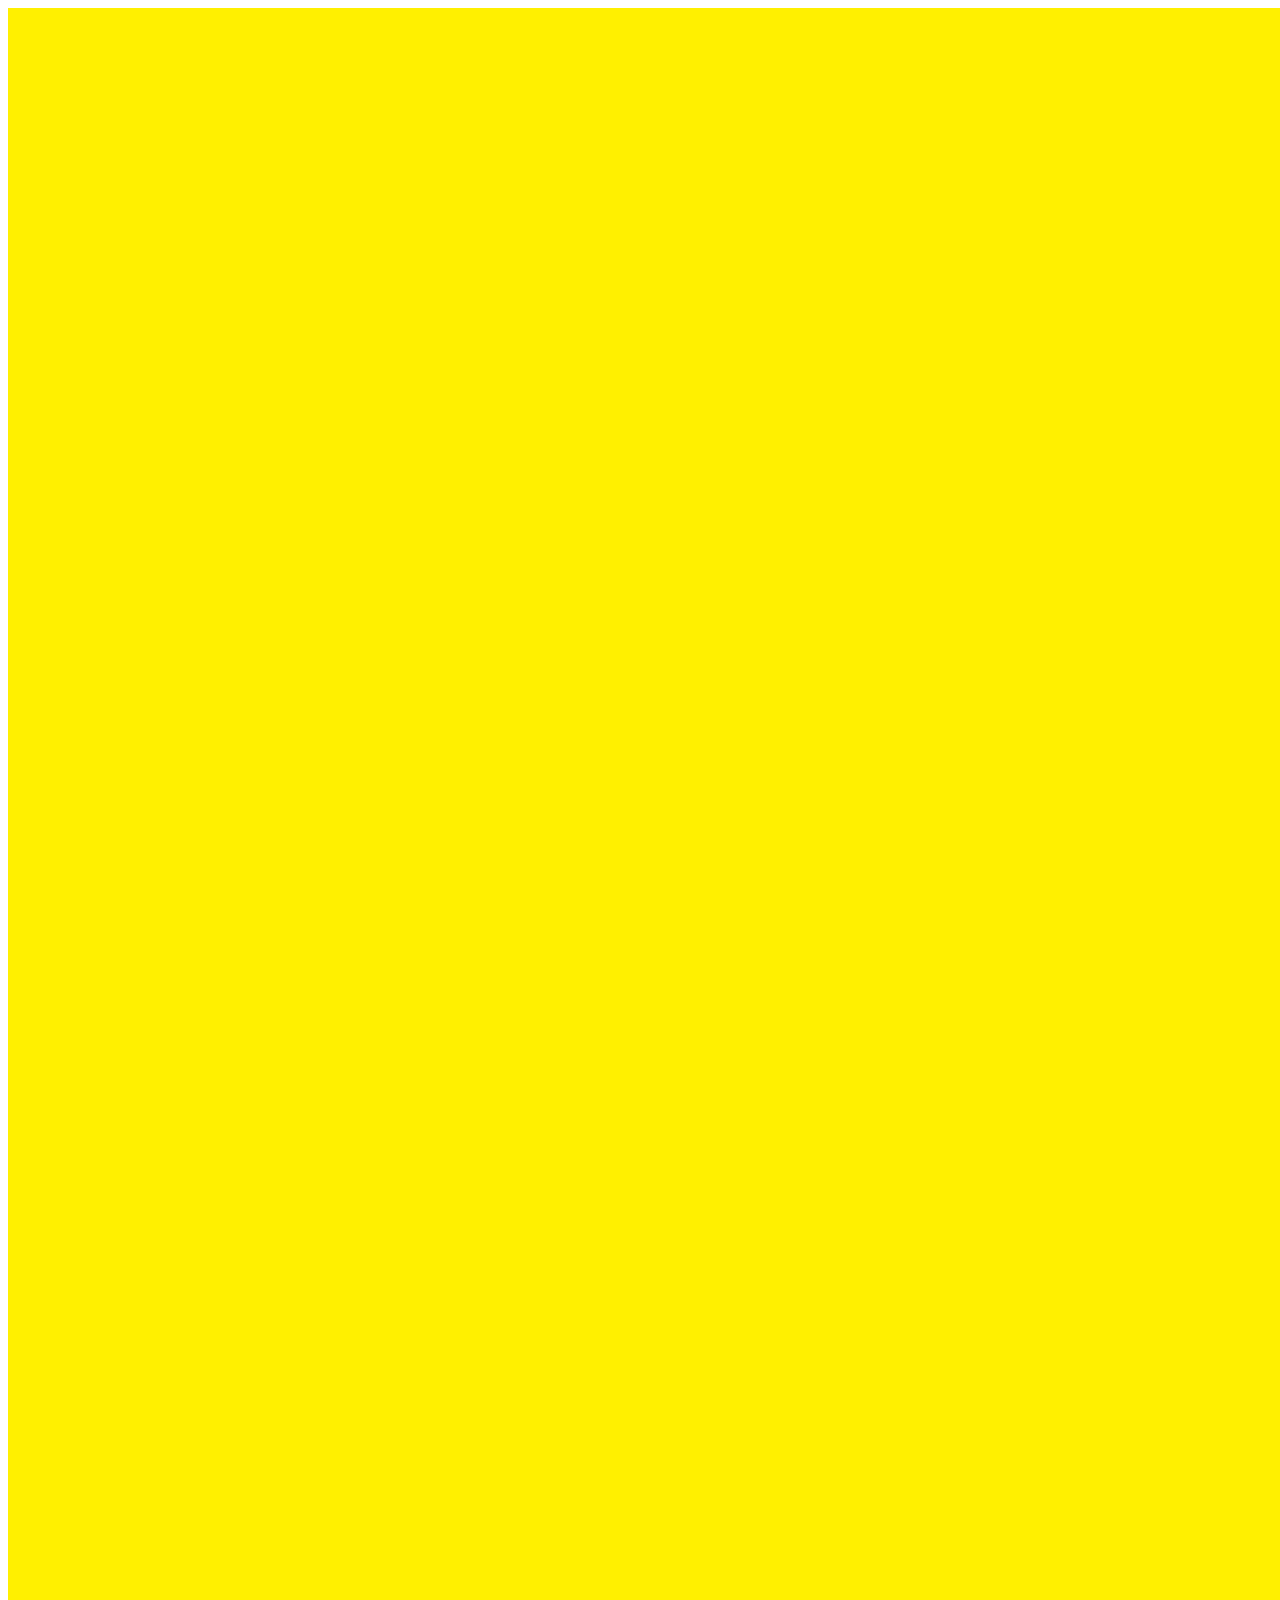
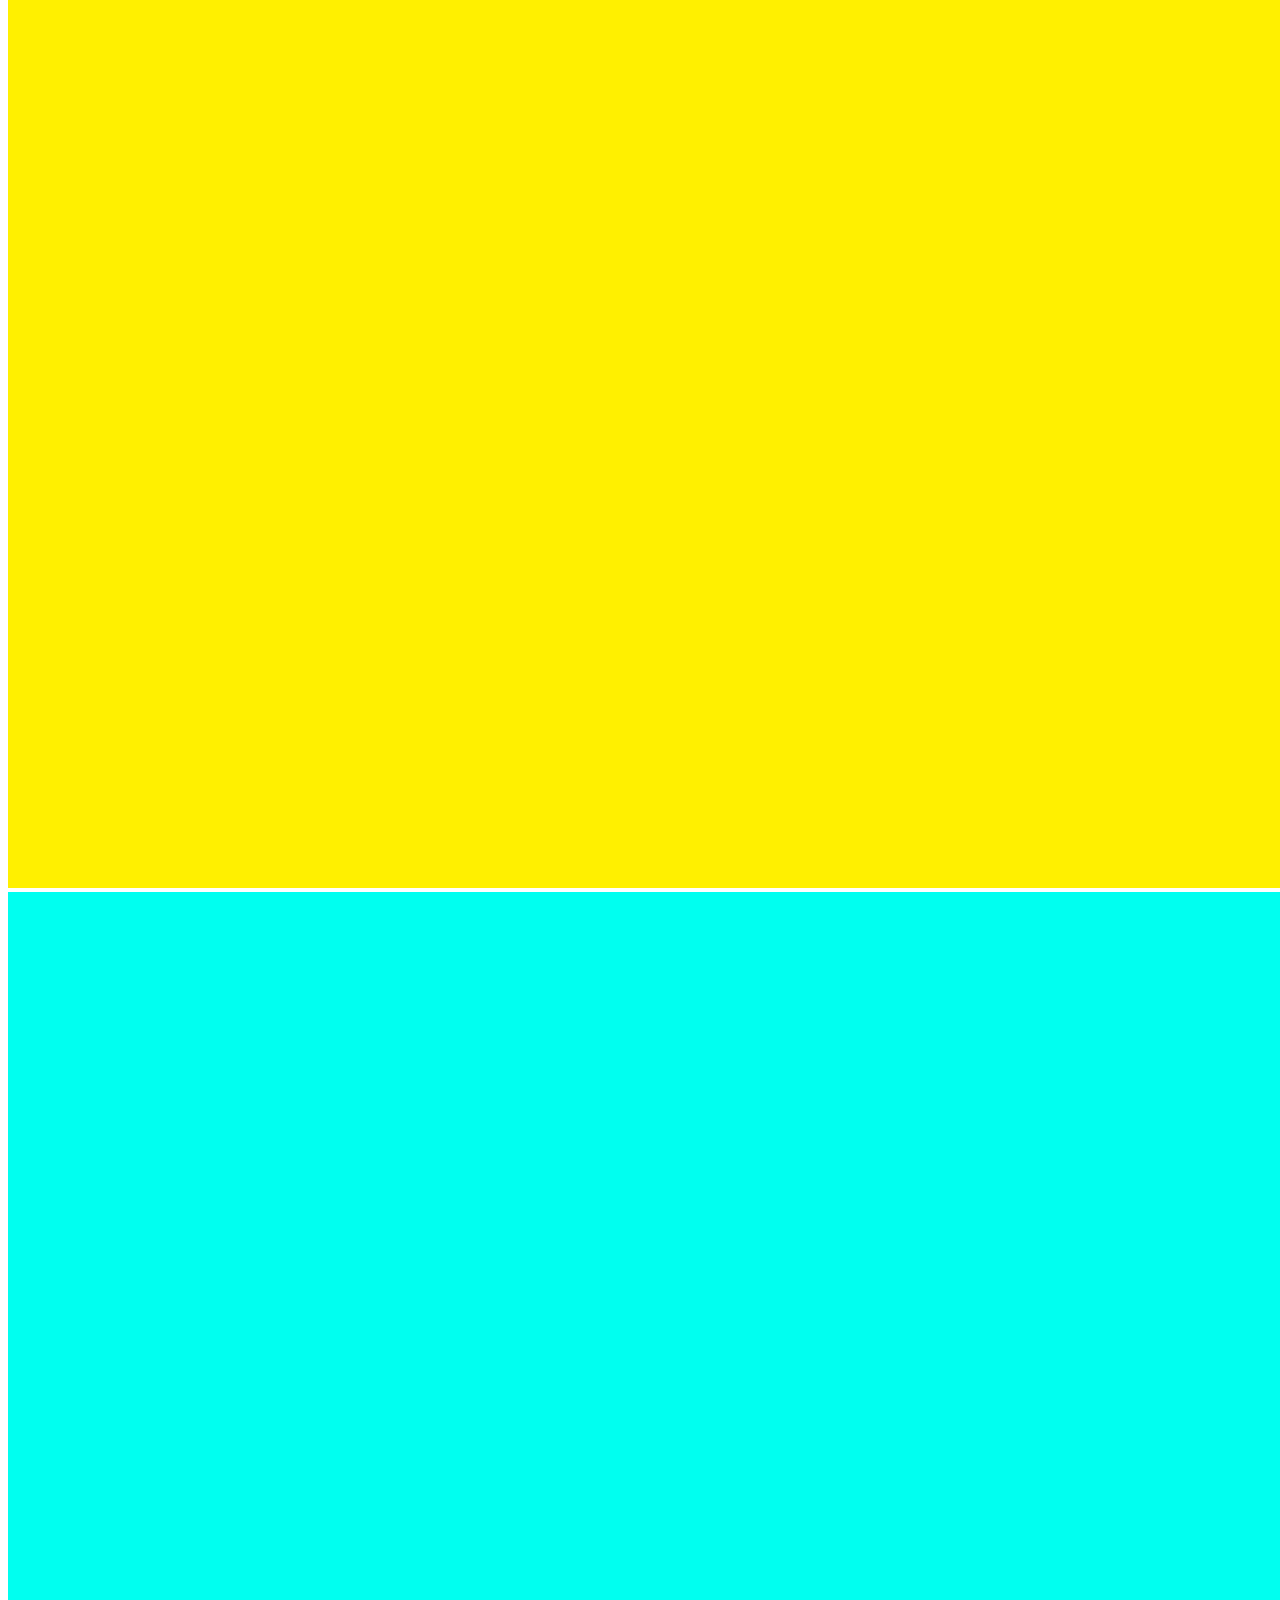
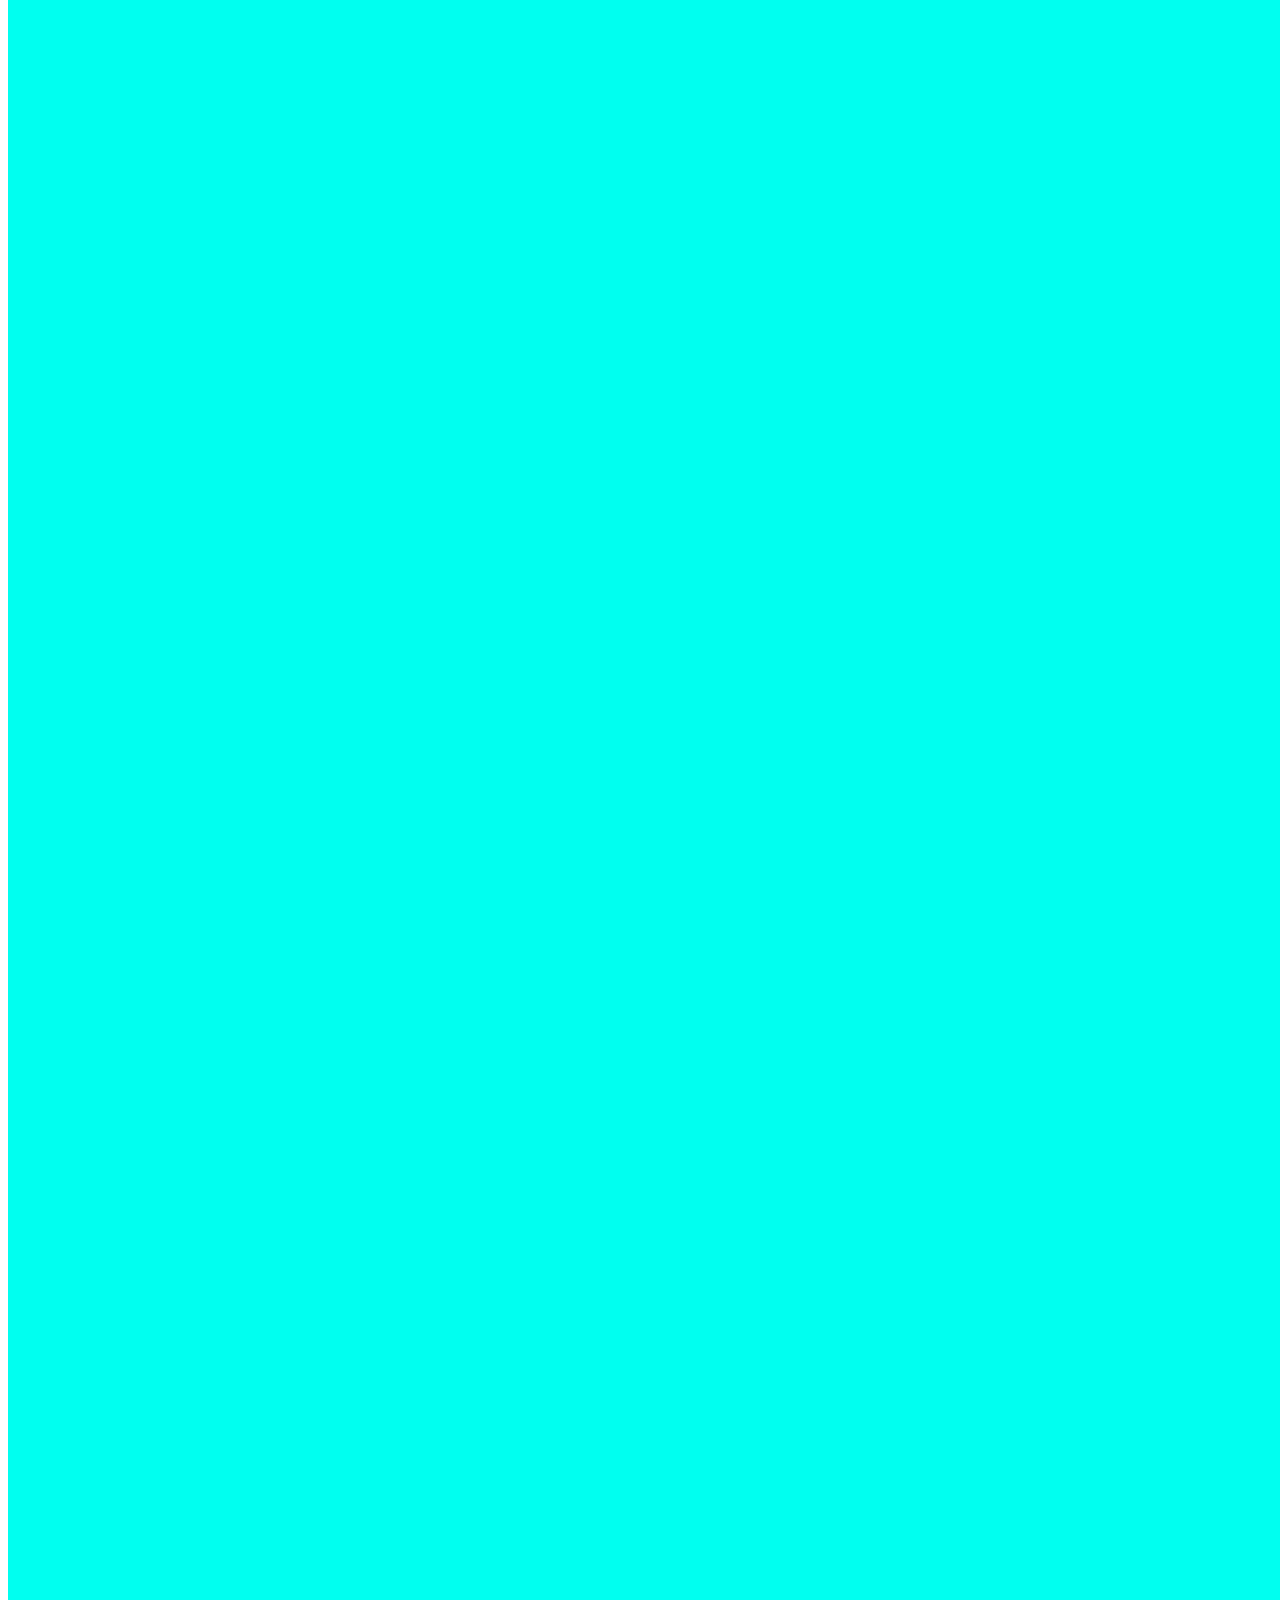
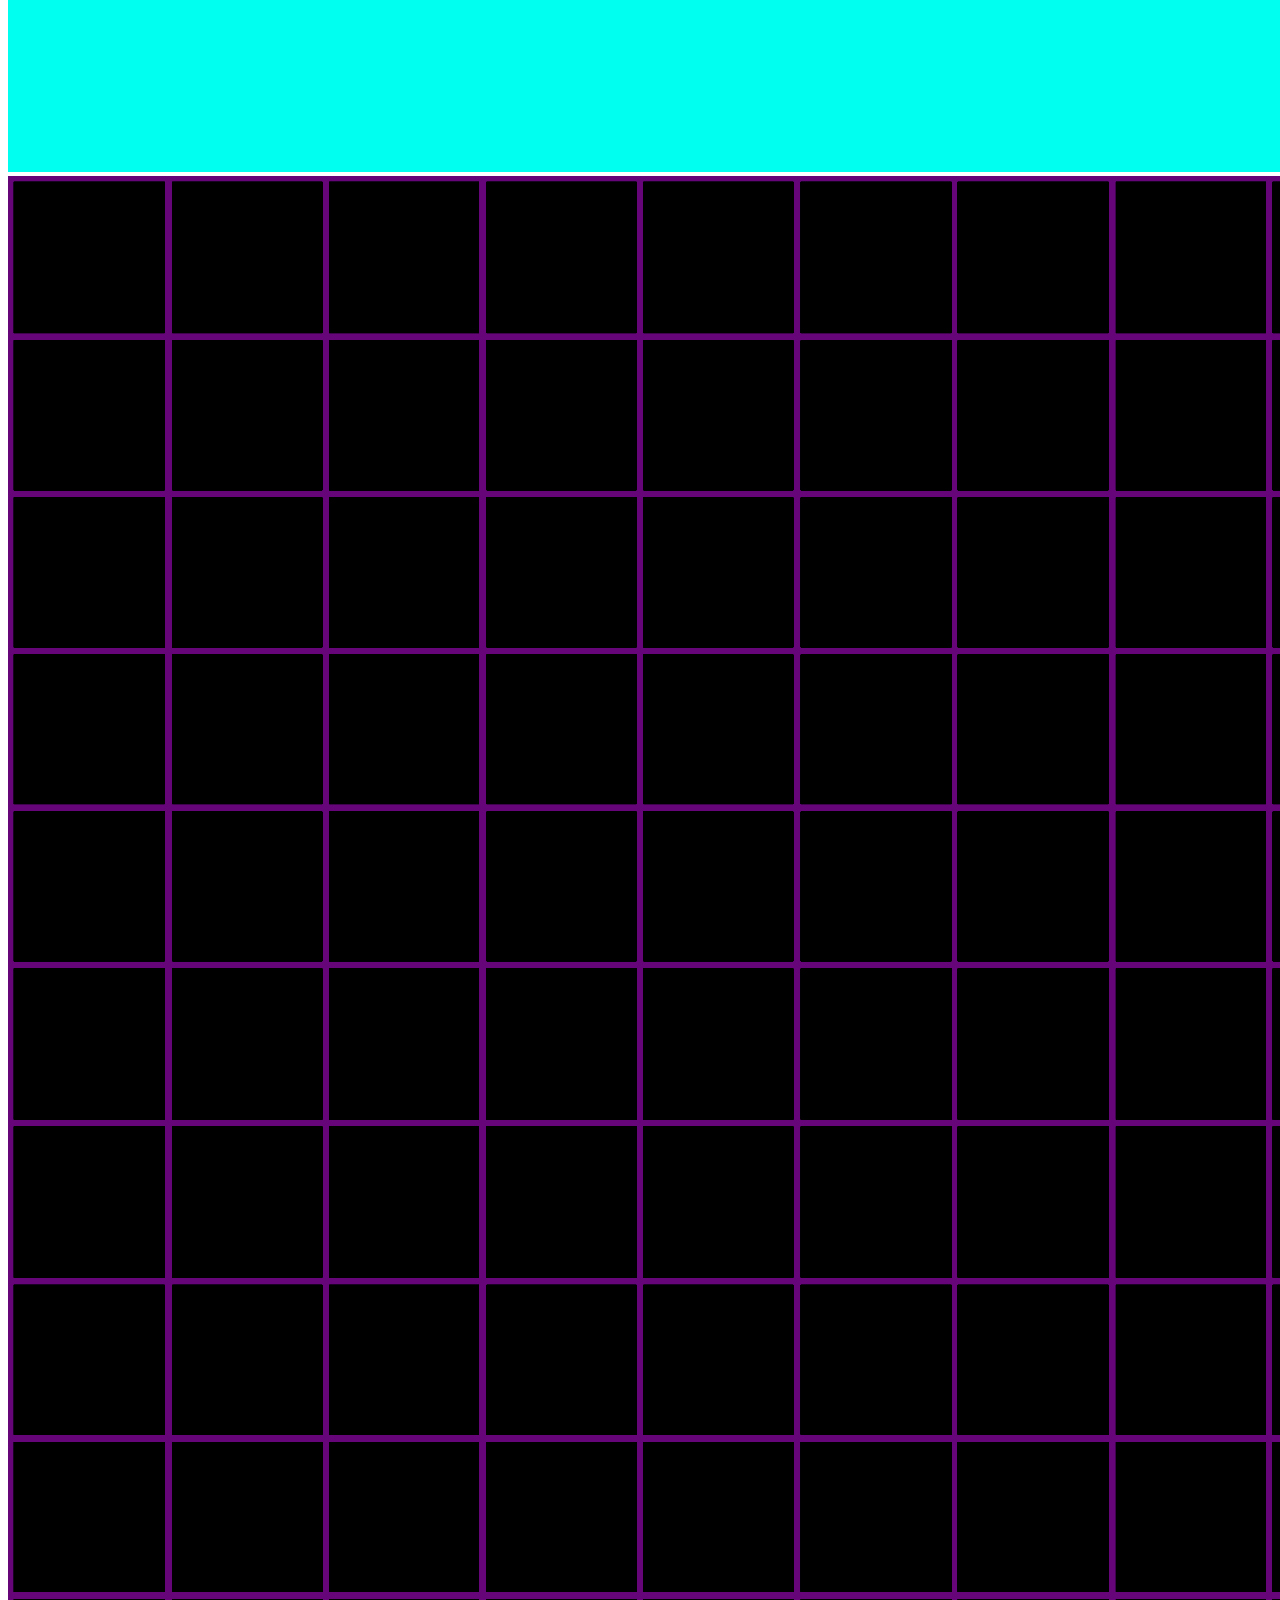
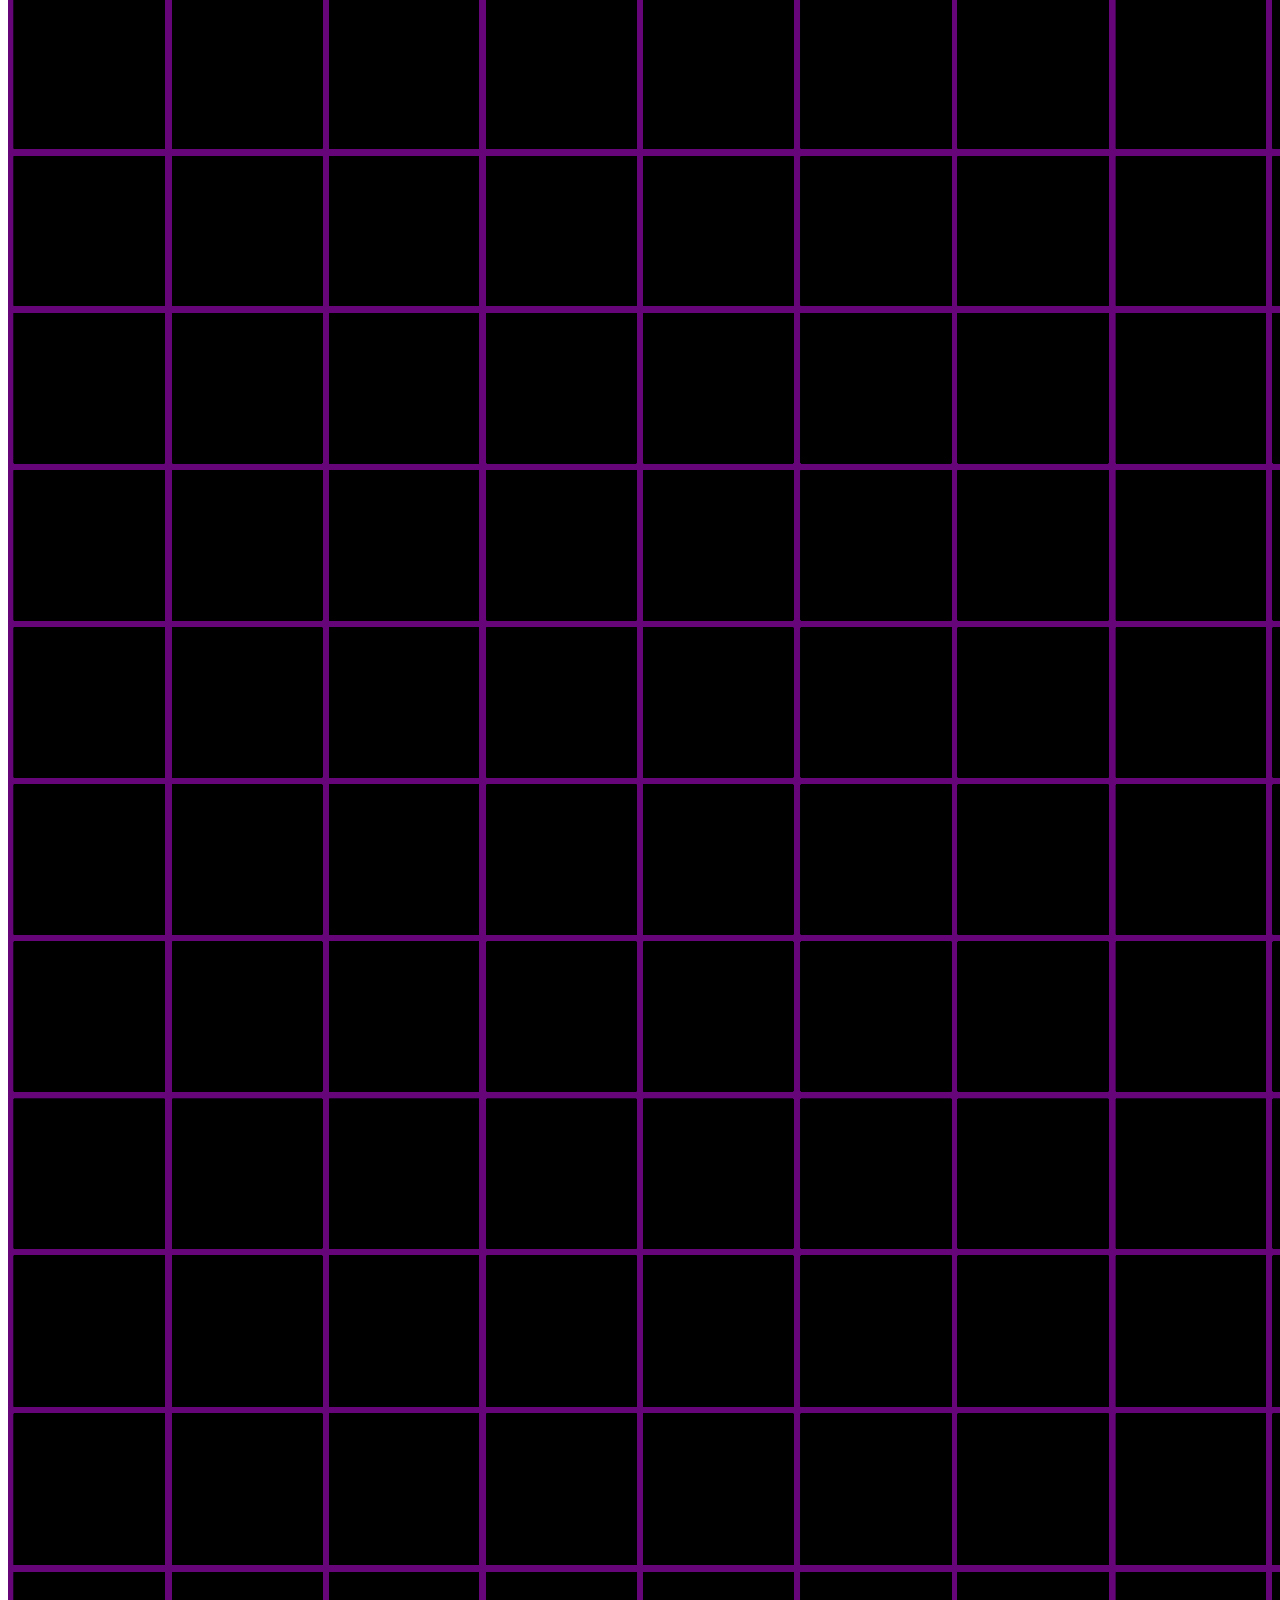
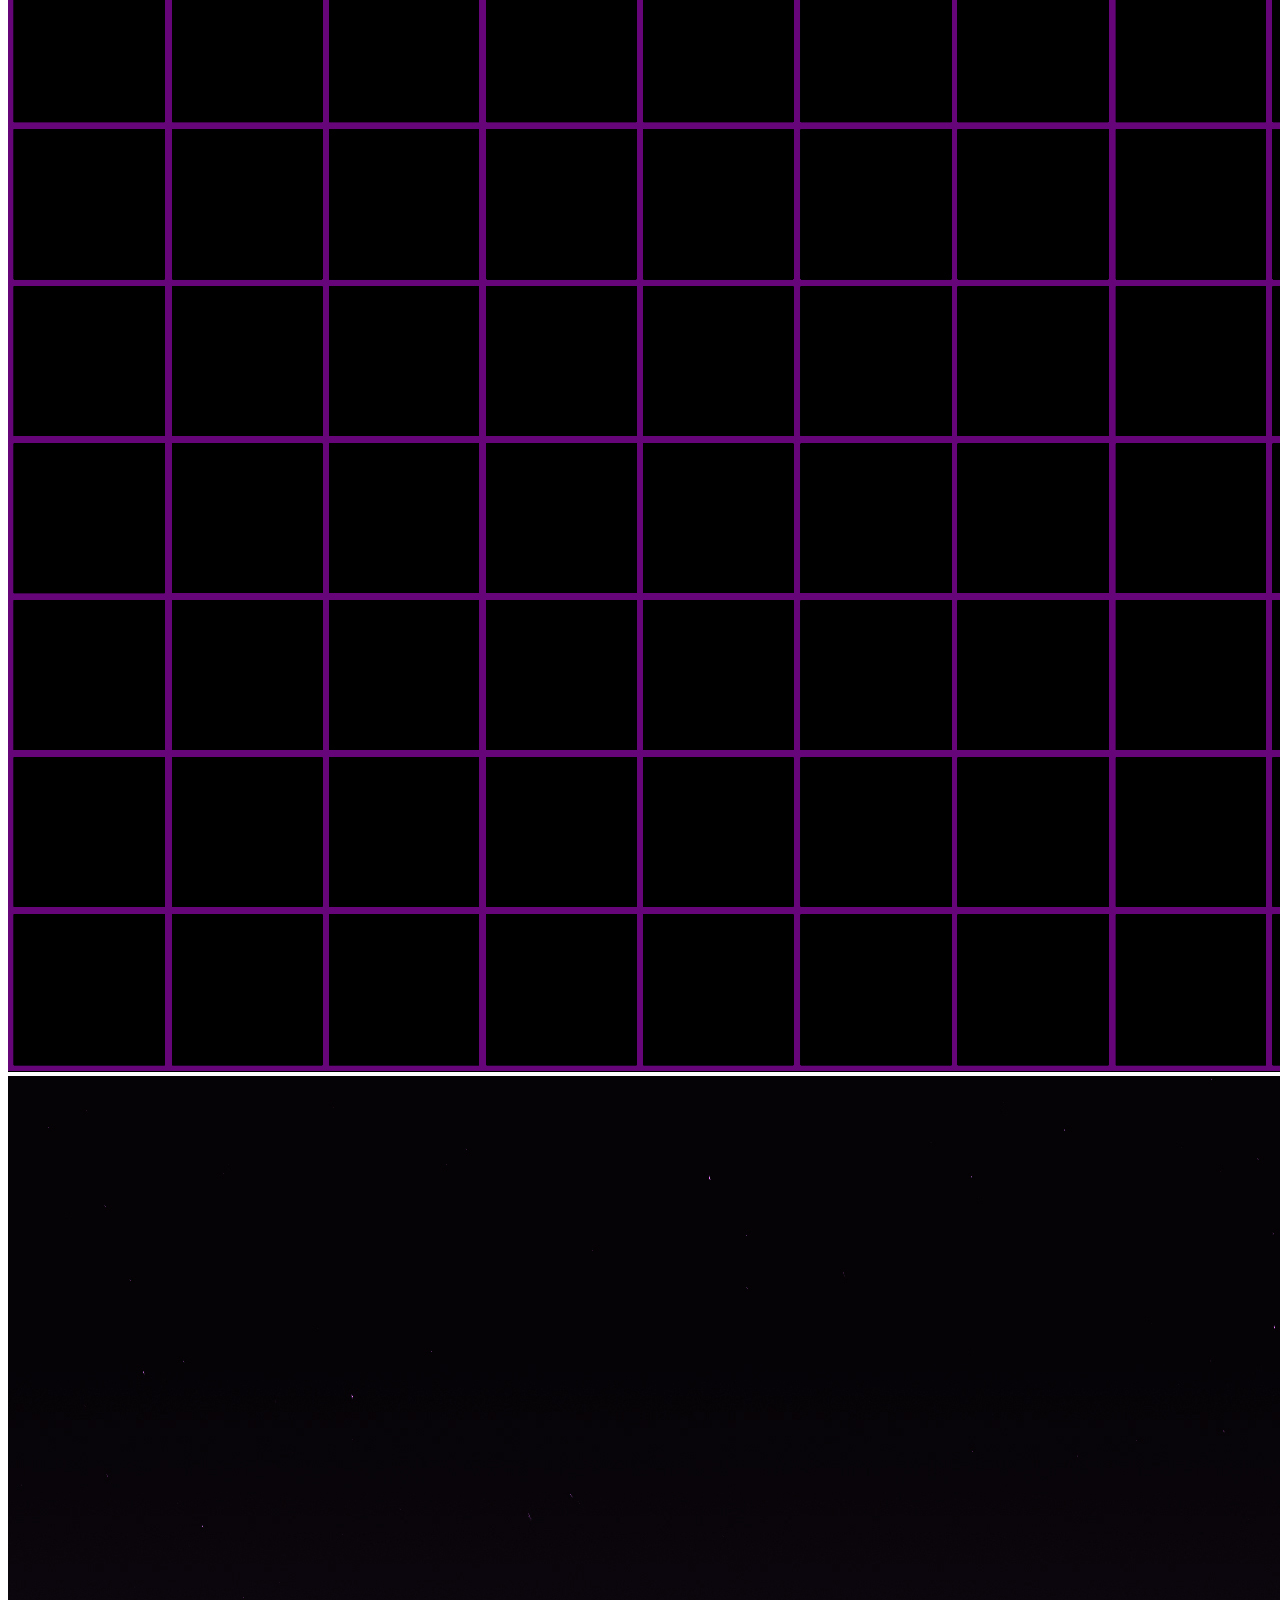
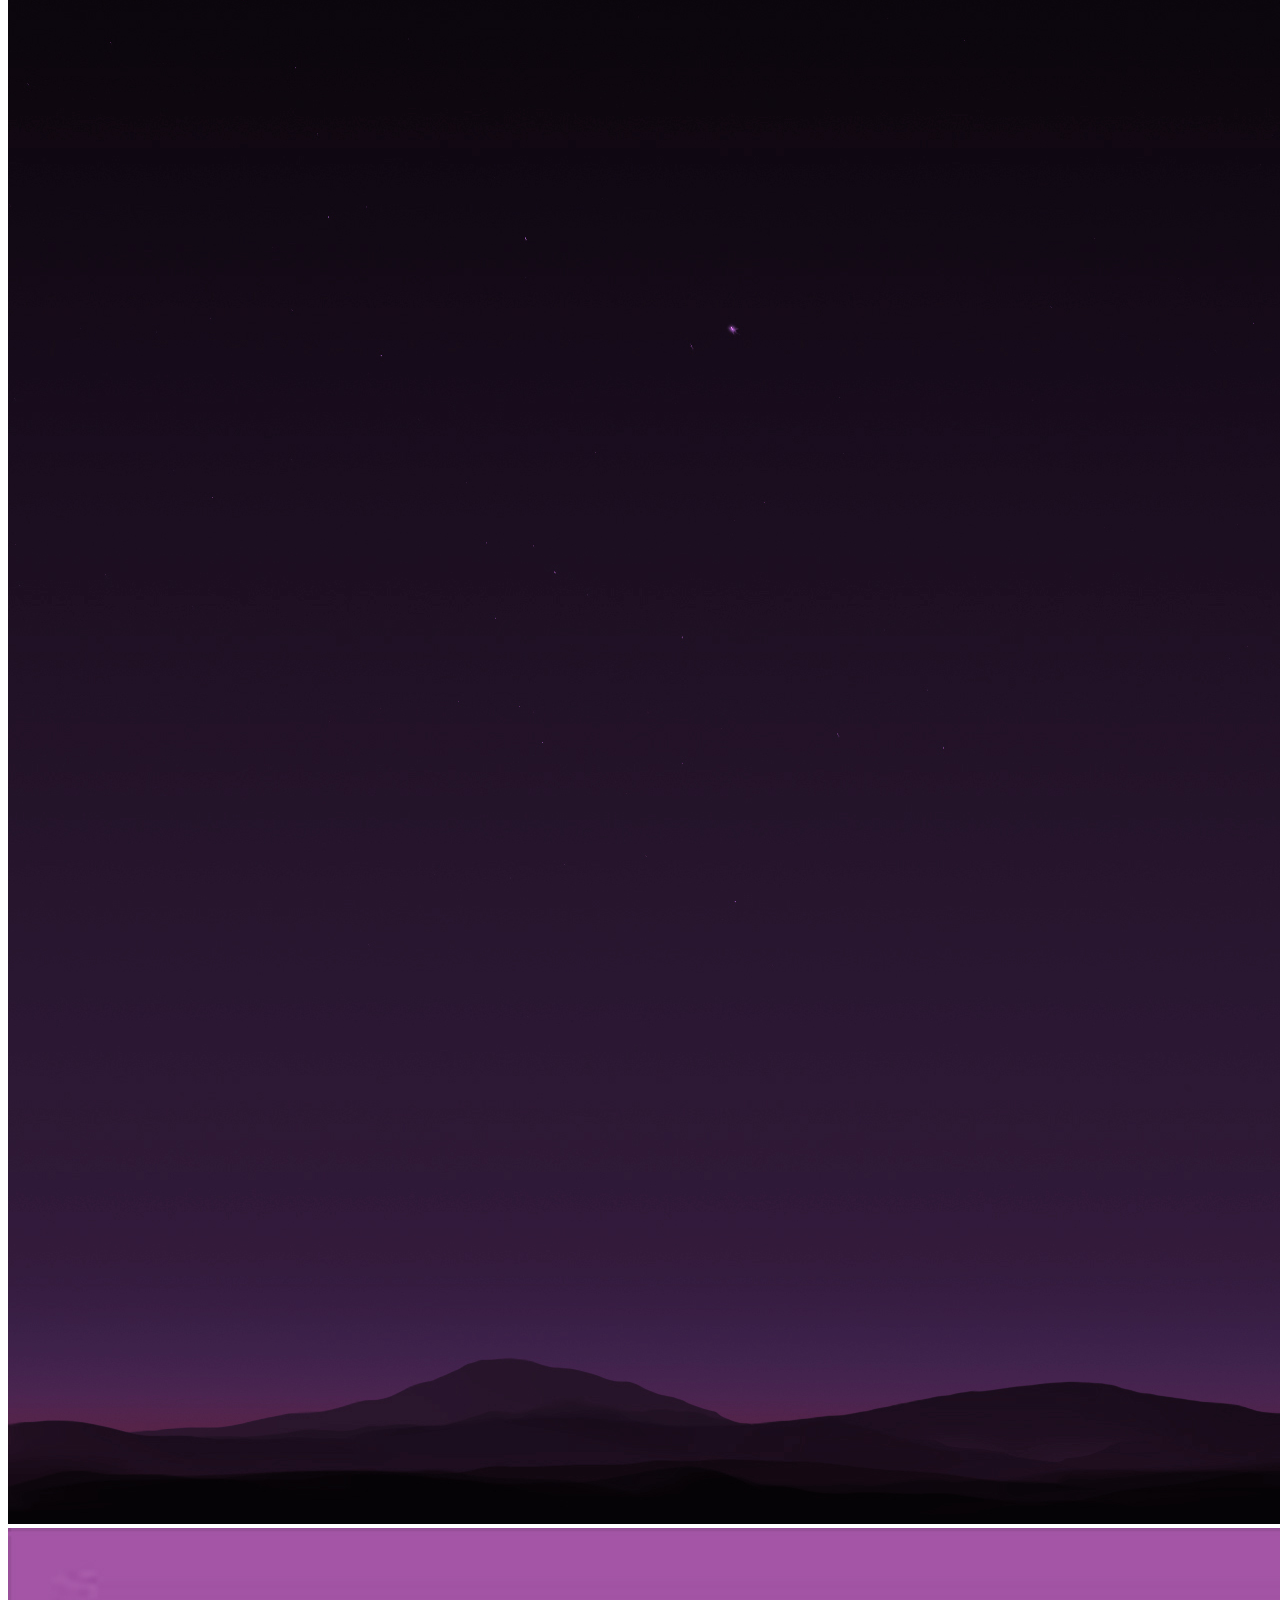
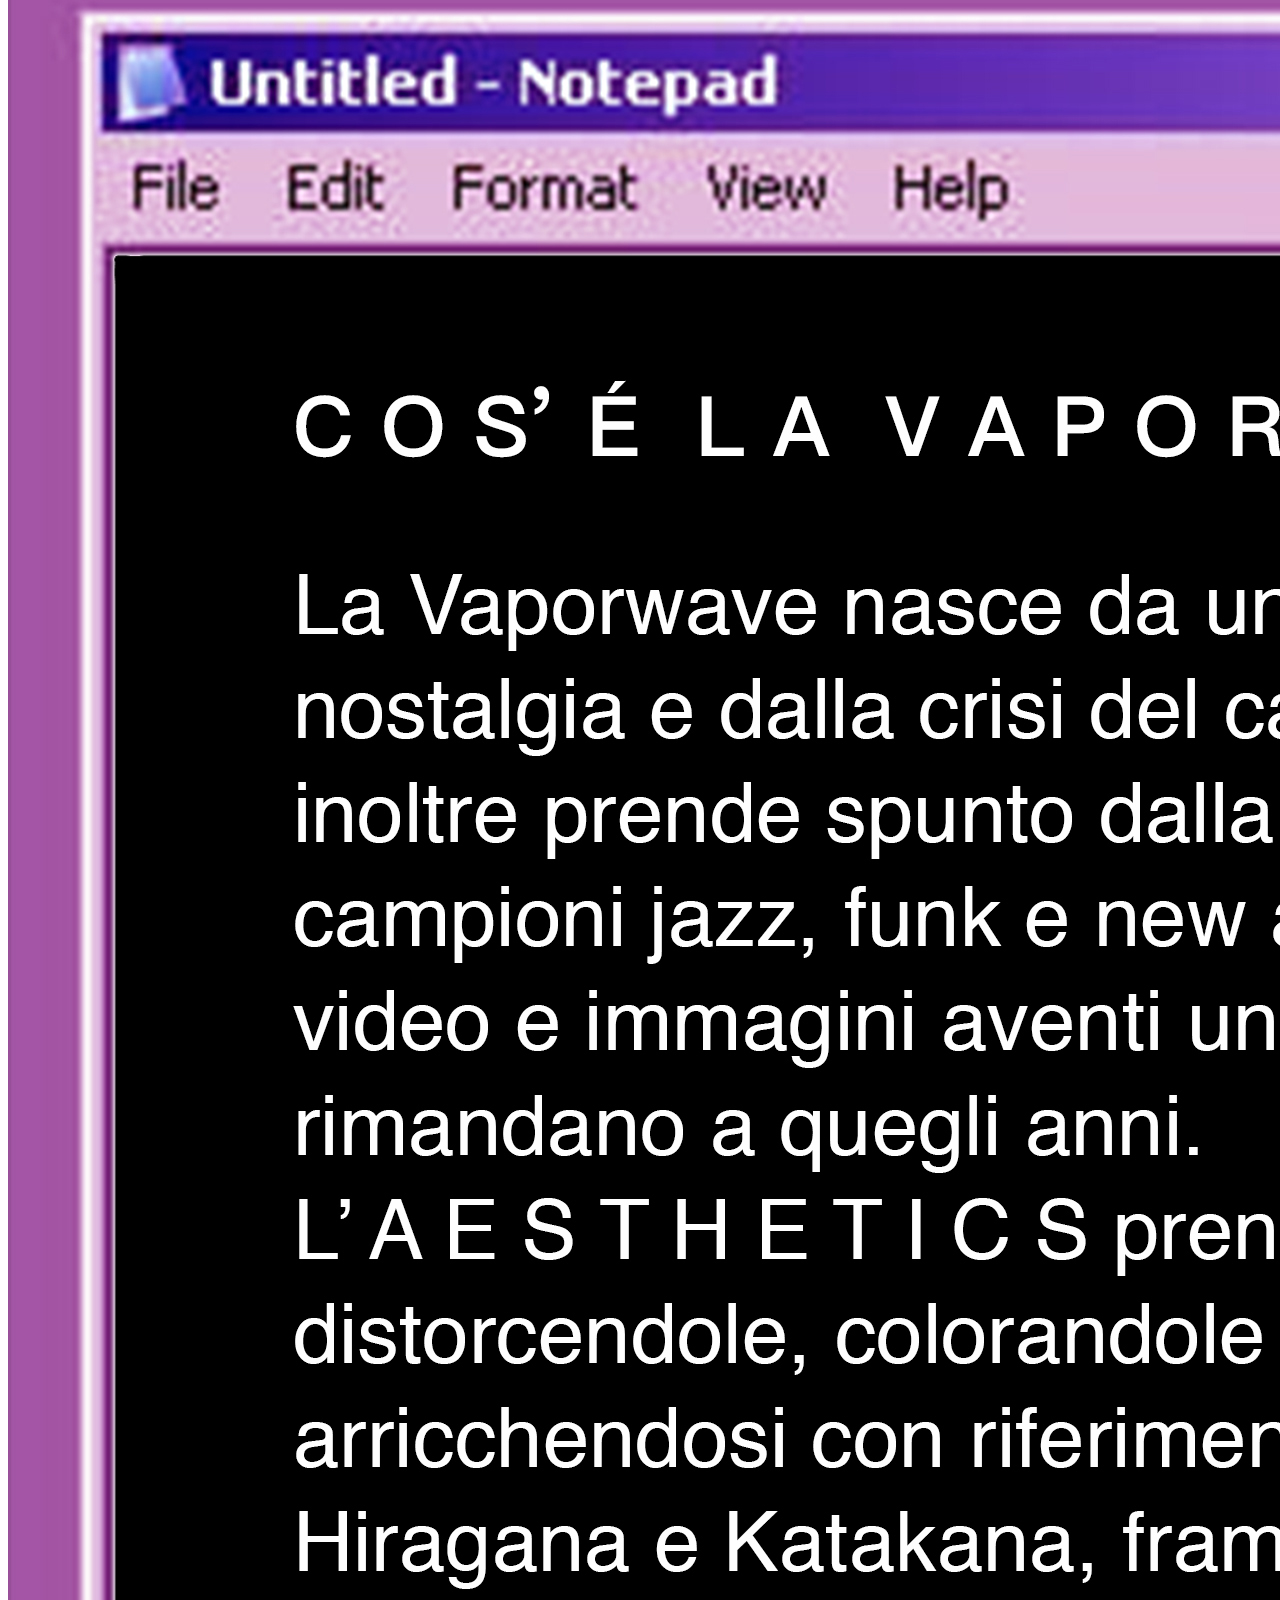
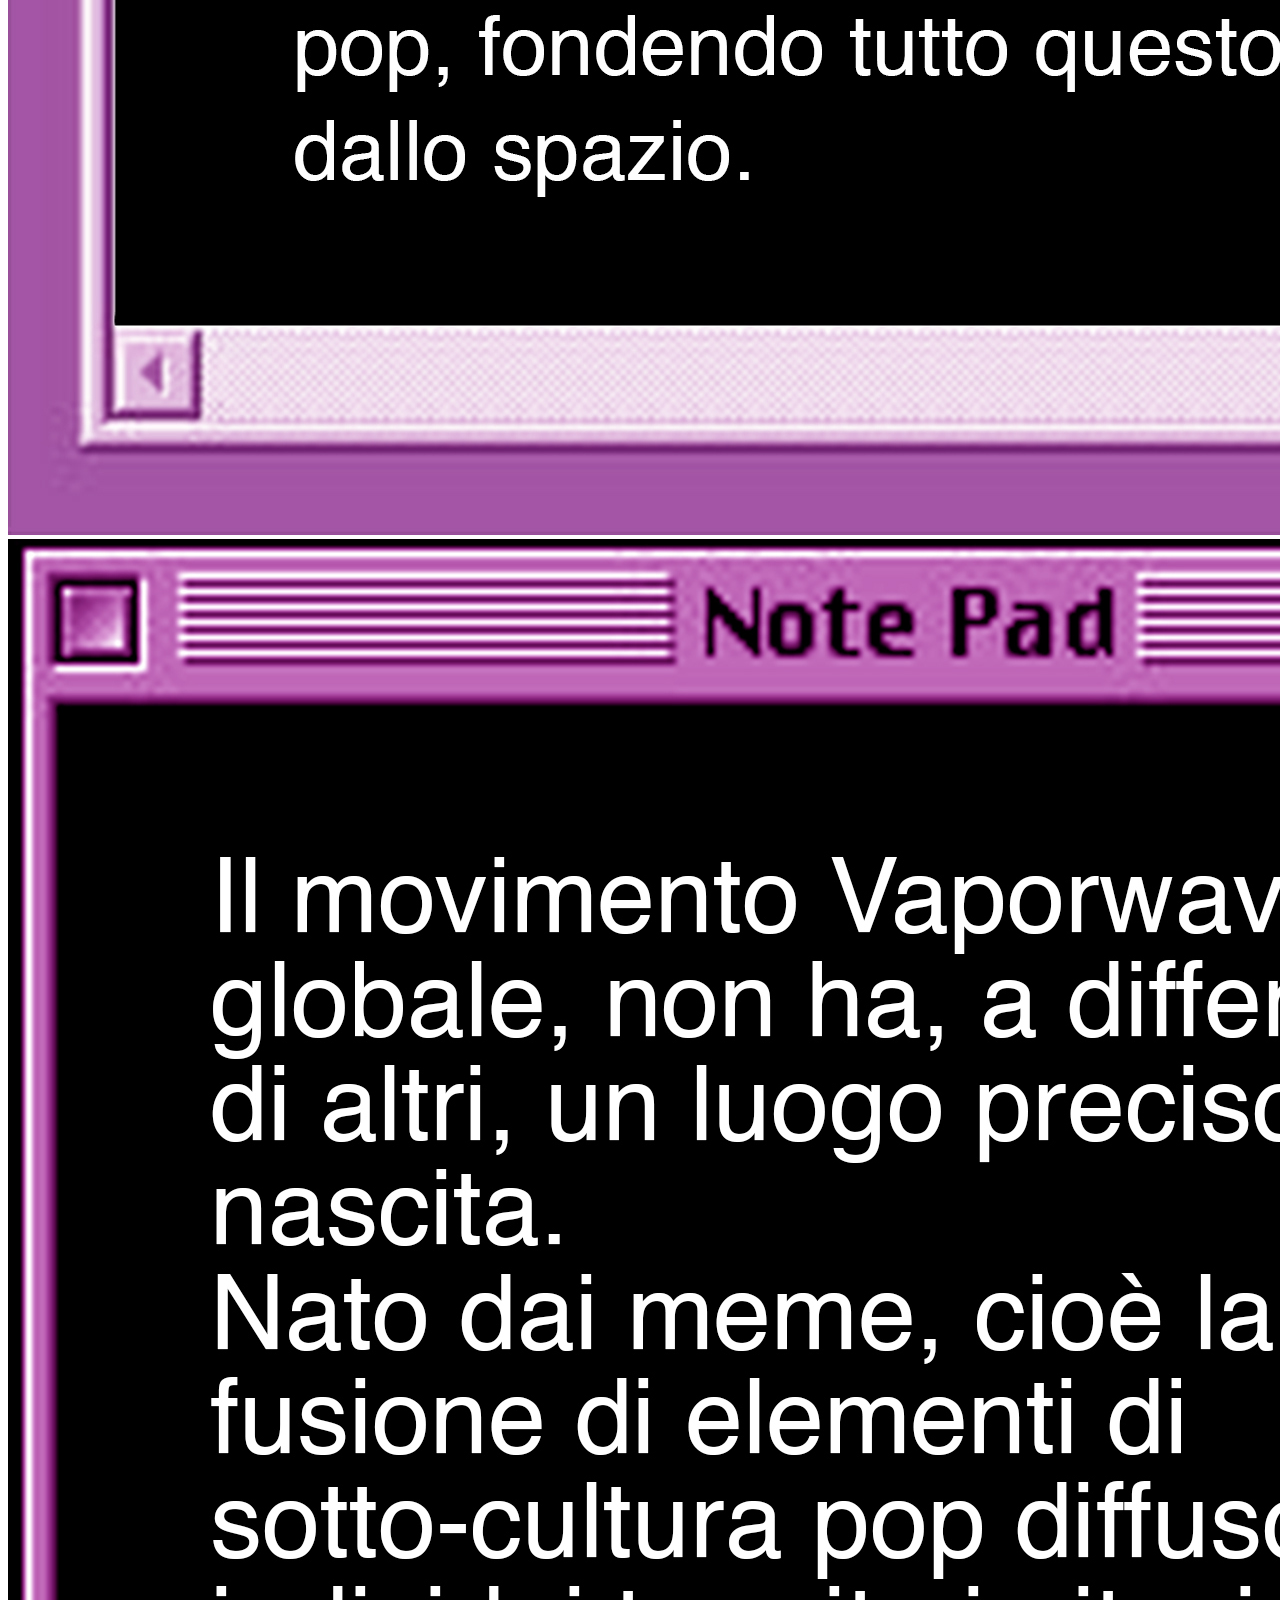
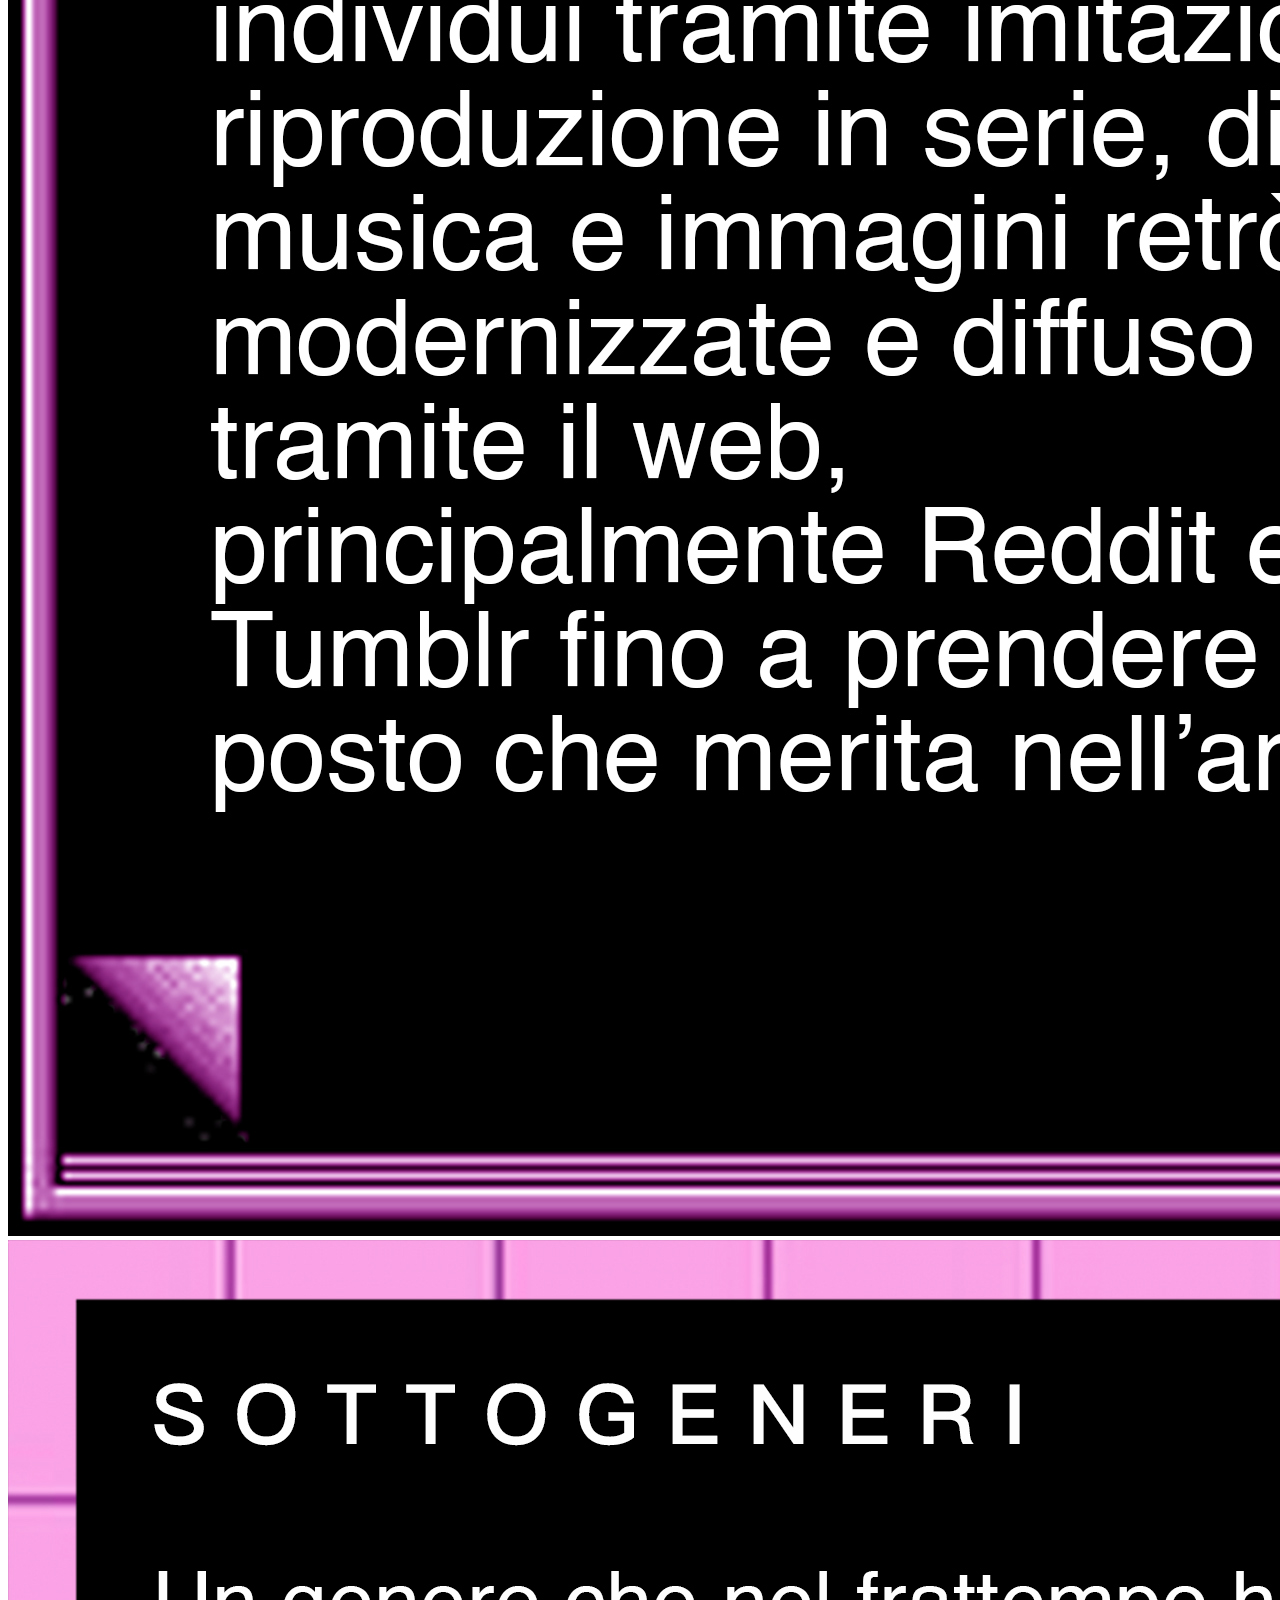
<file: vaporwave.html>
<!DOCTYPE html>
<html>
       <head>
 
     <script src="https://aframe.io/releases/1.0.0/aframe.min.js"></script>
           <script src="https://supereggbert.github.io/aframe-htmlembed-component/dist/build.js"></script>
           
           


                   
       </head>


<body>
    
             <a-scene fog="type: exponential; color: #c67bcb; density: 0.015;" raycaster="far: 100; objects: [link];" cursor="rayOrigin: mouse" camera-position> 
         
                 
                 
                 
<!-- PORTALI -->
                 
         <a-assets>
      
        <img id="thumbSimpson" crossOrigin="anonymous" src="imgvapor/giallo.png" >
        <img id="thumbTrump" crossOrigin="anonymous" src="imgvapor/azzurro.png">
        
      </a-assets>          
           <a-link href="simpsonwave.html" position="-6.257 1.5 5.152" rotation="0 145 0" image="#thumbSimpson"></a-link>
      <a-link href="trumpwave.html" position="3.423 1.598 5.271" rotation="0 220 0" image="#thumbTrump"></a-link>
          
                  <a-entity id="leftHand" link-controls="hand: left"></a-entity>
      <a-entity id="rightHand" link-controls="hand: right"></a-entity> 
                 
                 
                 
                 
                 
                 
                 
                 
                 
                 
                 
                 
                 
                 
                 
<!-- BACKGROUND -->            
        <a-assets>
    <img id="grid" src="imgvapor/pavimento.jpg">
    <img id="skyTexture" src="imgvapor/sfondo.jpg">
  </a-assets>
  
  <a-cylinder id="grid" src="#grid" radius="30" height="0.1"></a-cylinder>

  <a-sky id="background" src="#skyTexture" theta-length="90" radius="30"></a-sky>           
                 
<!-- SOLE -->
                
<a-assets>
    <a-asset-item id="sundef" src="modelli/gltfvapor/sundef.gltf"></a-asset-item>
  </a-assets>
  <a-entity gltf-model="#sundef" rotation="0 180 0" animation="property: rotation; to: 0 360 0; loop: true; dur: 80000;"></a-entity>    
                 
<!-- NUVOLE -->              
    <a-assets>
    <a-asset-item id="nuvolette" src="modelli/gltfvapor/nuvolette.gltf"></a-asset-item>
  </a-assets>
  <a-entity gltf-model="#nuvolette" animation="property: rotation; to: 0 -360 0; loop: true; dur: 100000;"></a-entity>
               
                 
                 <!-- COLONNE -->              
    <a-assets>
    <a-asset-item id="colonne" src="modelli/gltfvapor/colonnine.gltf"></a-asset-item>
  </a-assets>
  <a-entity gltf-model="#colonne" position="0 0 -6.045" rotation="0 -5.004 0" scale="0.800 0.870 0.870"></a-entity>

<!-- MONTAGNE -->              
    <a-assets>
    <a-asset-item id="landscape" src="modelli/gltfvapor/landscape.gltf"></a-asset-item>
  </a-assets>
  <a-entity gltf-model="#landscape"></a-entity>    
   <!-- PARTICLE -->              
    <a-assets>
    <a-asset-item id="particle" src="modelli/gltfvapor/particle.gltf"></a-asset-item>
  </a-assets>
  <a-entity gltf-model="#particle" position="-0.820 6.894 0" rotation="0 -60 0" scale="2 2 2"></a-entity>         
                 
                   <!--BOTTIGLIA FIJI-->              
    <a-assets>
    <a-asset-item id="fiji" src="modelli/gltfvapor/bottigliafiji.gltf"></a-asset-item>
  </a-assets>
  <a-entity gltf-model="#fiji" position="0 0 -6.045" rotation="0 -5.004 0" scale="0.800 0.870 0.870"></a-entity>    
                 
<!--FLAMINGO-->              
    <a-assets>
    <a-asset-item id="flamingo" src="modelli/gltfvapor/flamingo.gltf"></a-asset-item>
  </a-assets>
  <a-entity gltf-model="#flamingo" position="1.833 0.218 -5.118"></a-entity>            
                              
 <!--PALME-->              
    <a-assets>
    <a-asset-item id="palme" src="modelli/gltfvapor/palme.gltf"></a-asset-item>
  </a-assets>
  <a-entity gltf-model="#palme" position="4.220 0.218 -6.915" rotation="0 -19.670 0"></a-entity>            
                 
                 
                 
                 
<!-- SCRITTA VAPORWAVE -->              
    <a-assets>
    <a-asset-item id="scrittavapo" src="modelli/gltfvapor/scrittavapo.gltf"></a-asset-item>
  </a-assets>
  <a-entity gltf-model="#scrittavapo" position="-9.562 0.943 -13.61" rotation="23.214 30.245 1.243"></a-entity>             
                 
                 
                 
<!-- VAPORWAVE INTRO IMG -->              
<!--1-->
    <a-assets>
    <img id="vapordescri1" src="imgvapor/descri1.jpg">
  </a-assets>

  <a-image src="#vapordescri1" position="-6.128 2.698 -11.072" rotation="0 30 0" scale="8 5 1"></a-image>  
                 
 <!--2-->
    <a-assets>
    <img id="vapordescri2" src="imgvapor/descri2.jpg">
  </a-assets>

  <a-image src="#vapordescri2" position="0.834 2.638 -13.39" scale="4 5 1" ></a-image>  
                  
  <!--3-->
    <a-assets>
    <img id="vapordescri3" src="imgvapor/descri3.jpg">
  </a-assets>

  <a-image src="#vapordescri3" position="5.808 2.598 -12.48" rotation="0 -22-116 0" scale="4 5 1" ></a-image>    

   
<!--SCRITTATRUMPWAVE-->
        
       <a-assets>
    <a-asset-item id="scrittatrump" src="modelli/gltfvapor/scrittatrumpwave.gltf"></a-asset-item>
  </a-assets>
  <a-entity gltf-model="#scrittatrump" position="0.480 0.164 5.124" rotation="0 60 0" scale="0.3 0.3 0.3"></a-entity>  
                 
<!--SIMPSONSCRITTA-->
                
<a-assets>
    <a-asset-item id="scrittasimpson" src="modelli/gltfvapor/scrittasimpson.gltf"></a-asset-item>
  </a-assets>
  <a-entity gltf-model="#scrittasimpson" position="-6.650 -1.663 3.236" rotation="0 -90 0" scale="0.2 0.2 0.2"></a-entity> 
  
    <!--IMG-->  
    <a-assets>
    <img id="windows" src="imgvapor/windows1.png">
  </a-assets>

  <a-image src="#windows" position="10.508 3.030 1.706" rotation="0 -110 0" scale="6 7 0"></a-image>    
                 
    <a-assets>
    <img id="foto2" src="imgvapor/foto2.png">
  </a-assets>

  <a-image src="#foto2" position="-5.165 2.288 11.452" rotation=" 0 -210 0" scale="6 5 1"></a-image> 
                 

                 
 
          
                 
                 
<!-- LUCI -->               

         <a-entity light="color: #ccccff; intensity: 1; type: ambient;"></a-entity>

      <a-entity light="color: #ffa9ff; type: directional;" position="0 18.924 0"></a-entity>
     <a-entity light="color: #ff8cf9 ; type: directional; intensity: 0.600;" position="-23.65 24.532 -0.157"></a-entity>
      <a-entity light="color: white; type: ambient;"></a-entity>
                 
<!-- TESTI        
                 
         <a-entity text="value:La sintetizzata rivincita postmoderna degli anni ’90.;"></a-entity> 

            <a-entity text="value:L’estetica fatta web formattata Lo-Fi.;"></a-entity>         
            <a-entity text="value:Il fiore della nostalgia che nasce dalla carcassa della new-wave indipendente.;"></a-entity>   -->                  
                 
                 
                 
 
                 
                 
                 
                 
                 
                 
                 
                 
                 
              </a-scene>    

    
</body>

</html>
</file>
